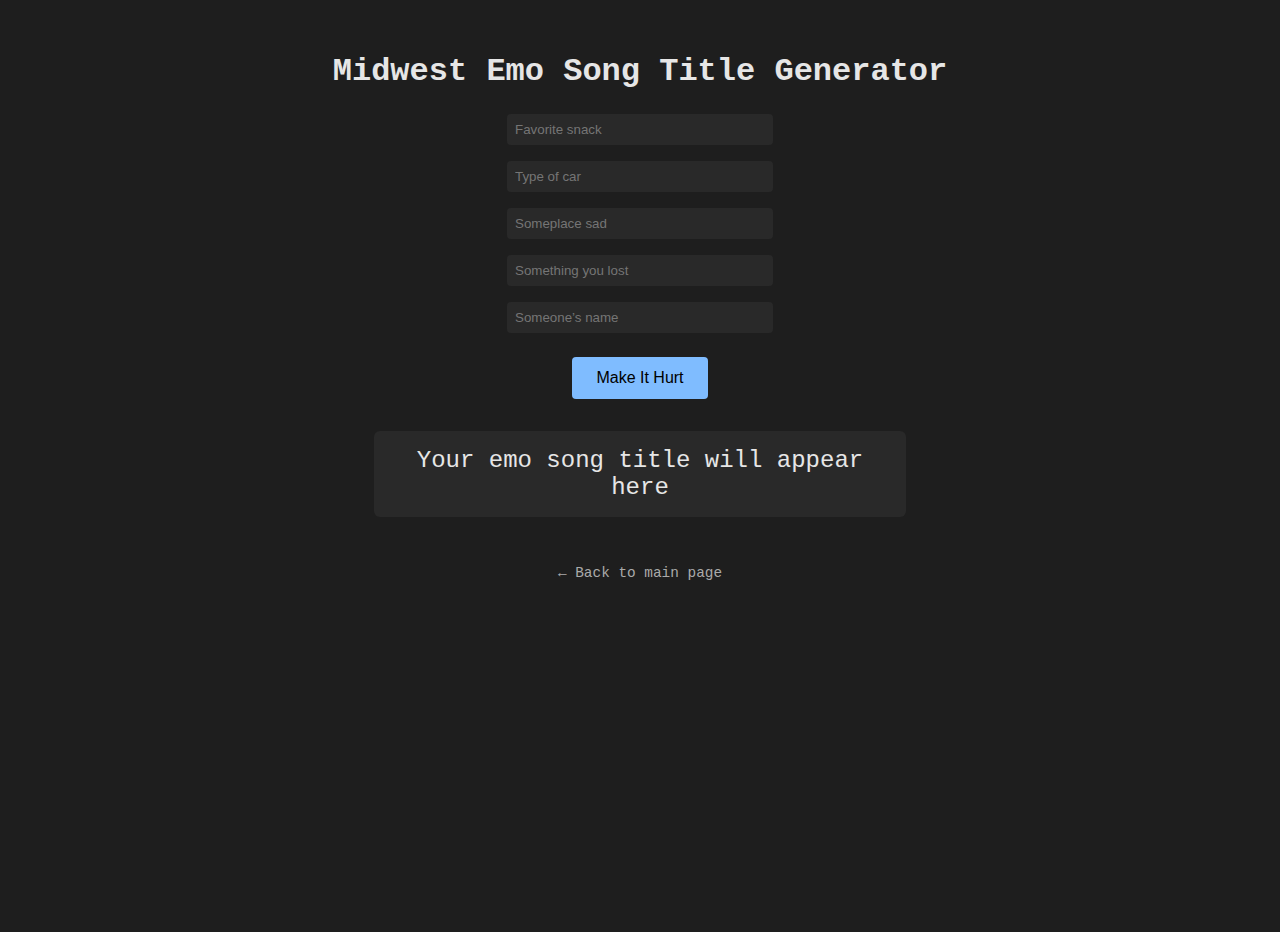
<file: scratch/songname-generator.html>
<!DOCTYPE html>
<html lang="en">
<head>
  <meta charset="UTF-8">
  <title>Midwest Emo Song Title Generator</title>
  <style>
    body {
      background-color: #1e1e1e;
      color: #e6e6e6;
      font-family: 'Courier New', Courier, monospace;
      display: flex;
      flex-direction: column;
      align-items: center;
      justify-content: flex-start;
      padding-top: 2rem;
      height: 100vh;
      margin: 0;
    }

    h1 {
      margin-bottom: 1rem;
    }

    input {
      margin: 0.5rem;
      padding: 0.5rem;
      border-radius: 4px;
      border: none;
      width: 250px;
      background-color: #292929;
      color: #fff;
    }

    #name {
      font-size: 1.5rem;
      margin: 2rem 0 1rem;
      padding: 1rem;
      background: #292929;
      border-radius: 6px;
      width: 80%;
      max-width: 500px;
      text-align: center;
    }

    button {
      background-color: #7fbcff;
      border: none;
      padding: 0.75rem 1.5rem;
      font-size: 1rem;
      border-radius: 4px;
      cursor: pointer;
      margin-top: 1rem;
    }

    a {
      color: #aaa;
      font-size: 0.9rem;
      margin-top: 2rem;
      text-decoration: none;
    }
  </style>
</head>
<body>
  <h1>Midwest Emo Song Title Generator</h1>

  <input id="snack" type="text" placeholder="Favorite snack" />
  <input id="car" type="text" placeholder="Type of car" />
  <input id="place" type="text" placeholder="Someplace sad" />
  <input id="object" type="text" placeholder="Something you lost" />
  <input id="person" type="text" placeholder="Someone’s name" />

  <button onclick="generateTitle()">Make It Hurt</button>

  <div id="name">Your emo song title will appear here</div>
  <a href="index.html">← Back to main page</a>

  <script>
    const templates = [
      "I Left My {snack} in Your {car}, and I Still Regret It",
      "You Took the {object}, But You Left the Playlist",
      "We Broke Up in the {place} Parking Lot",
      "{person} Said It Wasn’t About the {snack}, But It Was",
      "There’s Still {object} Under Your Seat in My {car}",
      "I Can’t Drive Past the {place} Without Crying",
      "{person} Blocked Me After I Ate Their Last {snack}",
      "You Threw My {object} Out the Window of the {car}",
      "This Song is Just a Voicemail I Recorded in the {place}",
      "All My Friends Knew About the {object}, {person}"
    ];

    function generateTitle() {
      const snack = document.getElementById('snack').value || "Hot Cheetos";
      const car = document.getElementById('car').value || "2003 Corolla";
      const place = document.getElementById('place').value || "Walmart";
      const object = document.getElementById('object').value || "hoodie";
      const person = document.getElementById('person').value || "Maddie";

      const randomTemplate = templates[Math.floor(Math.random() * templates.length)];
      const title = randomTemplate
        .replace("{snack}", snack)
        .replace("{car}", car)
        .replace("{place}", place)
        .replace("{object}", object)
        .replace("{person}", person);

      document.getElementById('name').textContent = `"${title}"`;
    }
  </script>
</body>
</html>
</file>
